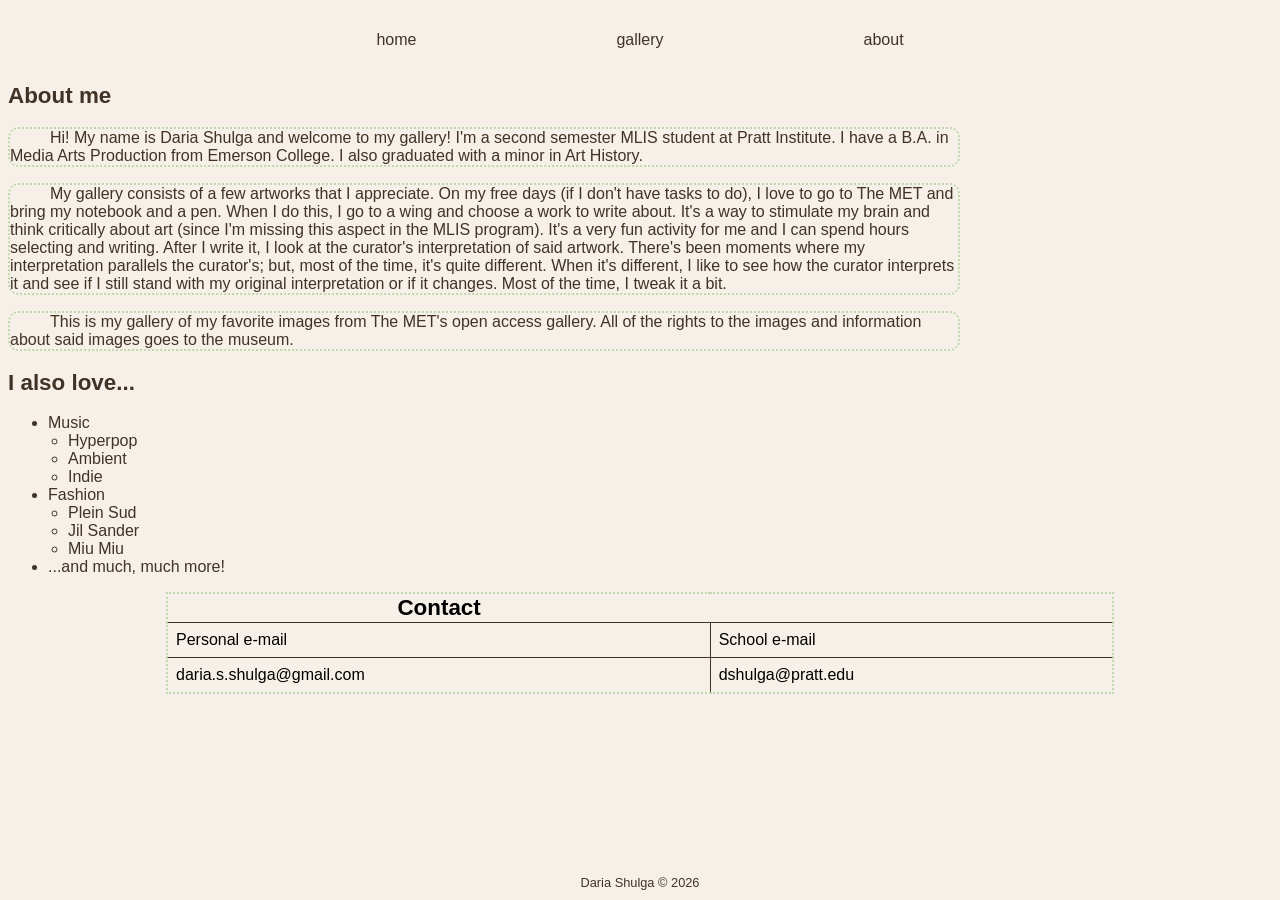
<file: about.html>
<!DOCTYPE html>
<html lang="en">
    <head> 
        <link rel="stylesheet" type="text/css"
                href="myfirstcss.css">
        <meta charset="UTF-8">
        <title>Daria's gallery</title>
        <meta name ="description" content="A first web page.">
        <meta name="keywords" content="HTML,CSS,webpage">
        <meta name="author" content="Daria Shulga"> 
        <meta name="viewport" content="width=device-width, initial-scale=1.0"> 
    </head>
    <body> 
        <nav>
            <ul id="topnav">
                <li><a href="index.html">home</a></li>
                <li><a href="gallery.html">gallery</a></li>
                <li><a href="about.html">about</a></li>
            </ul>
        </nav>
        <h2>About me</h2>
        <p>Hi! My name is Daria Shulga and welcome to my gallery! I'm a second semester MLIS student at Pratt Institute. I have a B.A. in Media Arts Production from Emerson College. I also graduated with a minor in Art History. 
            <p>My gallery consists of a few artworks that I appreciate. On my free days (if I don't have tasks to do), I love to go to The MET and bring my notebook and a pen. When I do this, I go to a wing and choose a work to write about. 
                It's a way to stimulate my brain and think critically about art (since I'm missing this aspect in the MLIS program). It's a very fun activity for me and I can spend hours selecting and writing. 
                After I write it, I look at the curator's interpretation of said artwork. There's been moments where my interpretation parallels the curator's; but, most of the time, it's quite different. 
                When it's different, I like to see how the curator interprets it and see if I still stand with my original interpretation or if it changes. Most of the time, I tweak it a bit.</p>
            <p>This is my gallery of my favorite images from <a class="textlink" href="https://www.metmuseum.org/art/collection/search?searchField=All&showOnly=openAccess&sortBy=relevance&offset=0&pageSize=0">The MET's open access gallery</a>. All of the rights to the images and information about said images goes to the museum.</p>
        <h2>I also love...</h2>
<ul>
    <li>Music
        <ul>
            <li>Hyperpop</li>
            <li>Ambient</li>
            <li>Indie</li>
        </ul>
    </li>
    <li>Fashion
        <ul>
            <li>Plein Sud</li>
            <li>Jil Sander</li>
            <li>Miu Miu</li>
        </ul>
    </li>
    <li>...and much, much more!
    </li>
</ul>
<table>
  <tr>
    <th>Contact</th>
  </tr>
  <tr>
    <td>Personal e-mail</td>
    <td>School e-mail</td>
  </tr>
  <tr>
    <td>daria.s.shulga@gmail.com</td>
    <td>dshulga@pratt.edu</td>
  </tr>
</table>
        <footer>
            Daria Shulga © 2026
        </footer>
    </body>
</html>
</file>
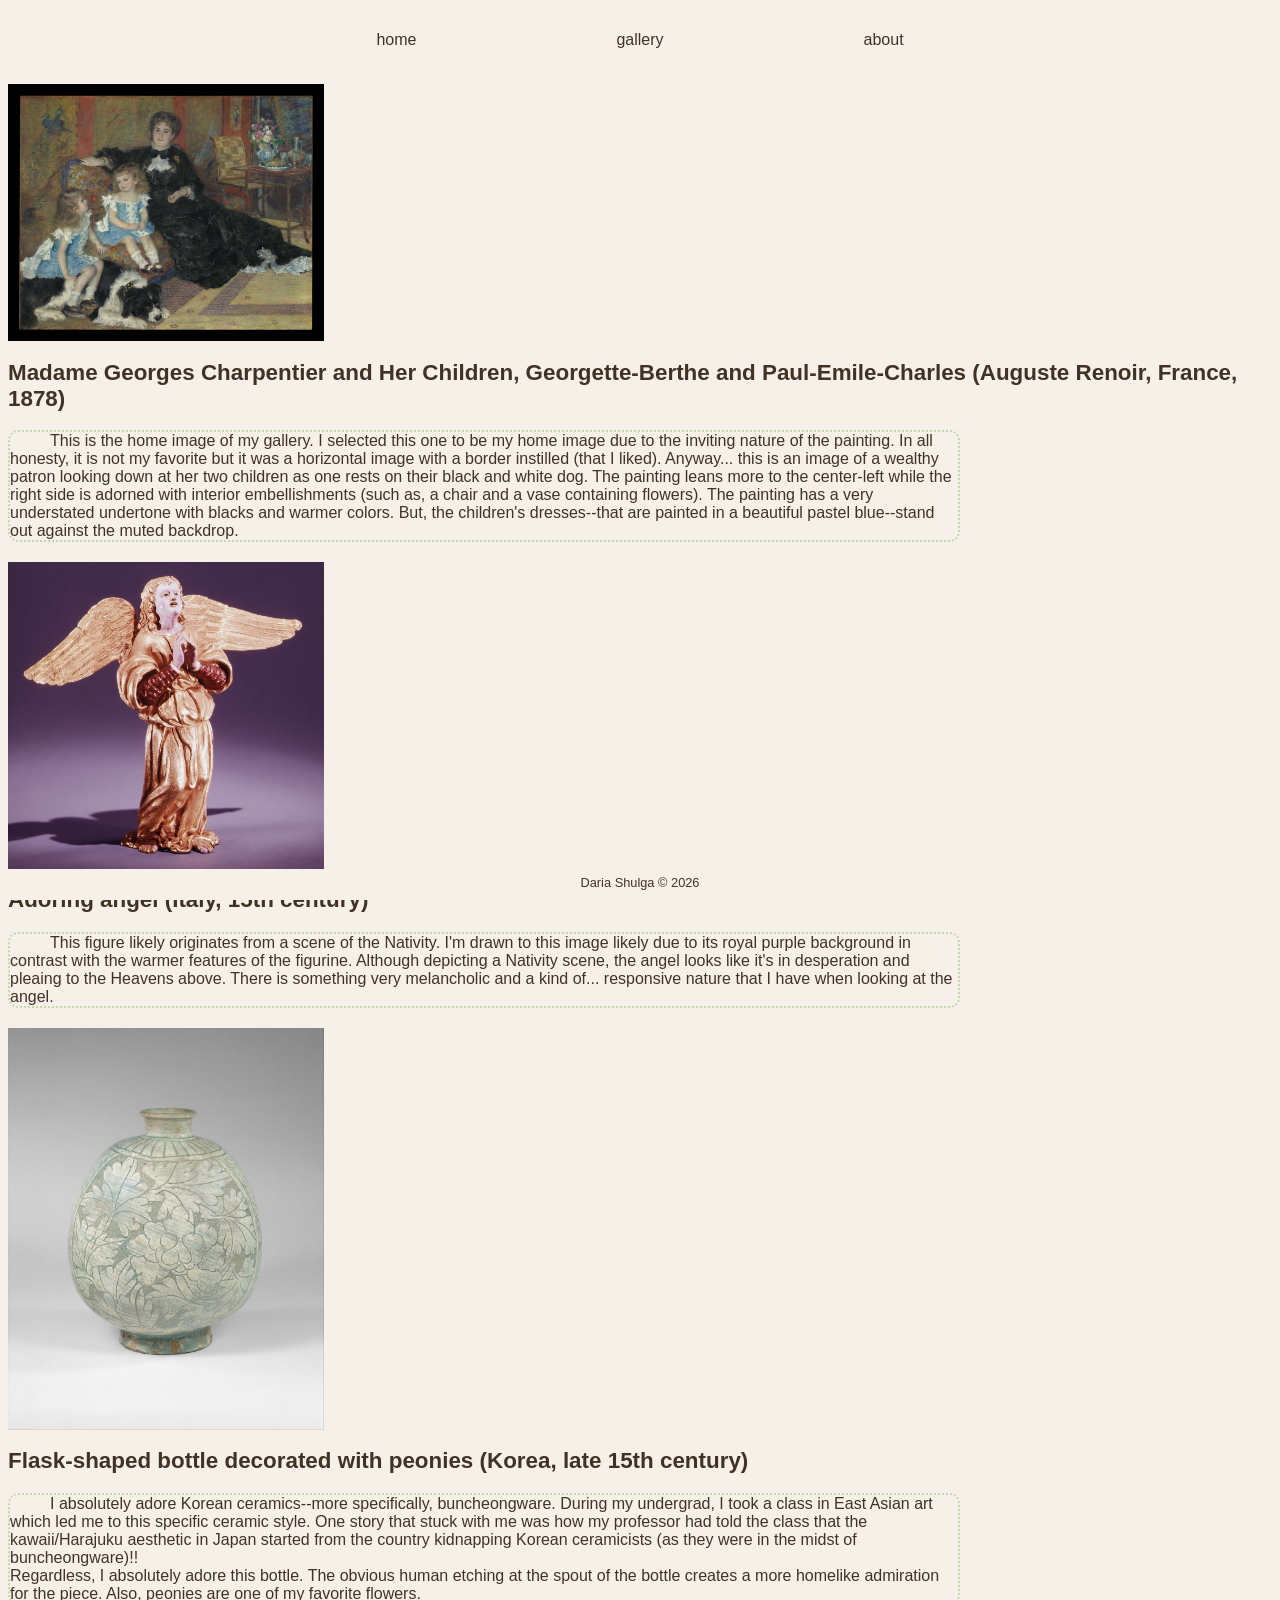
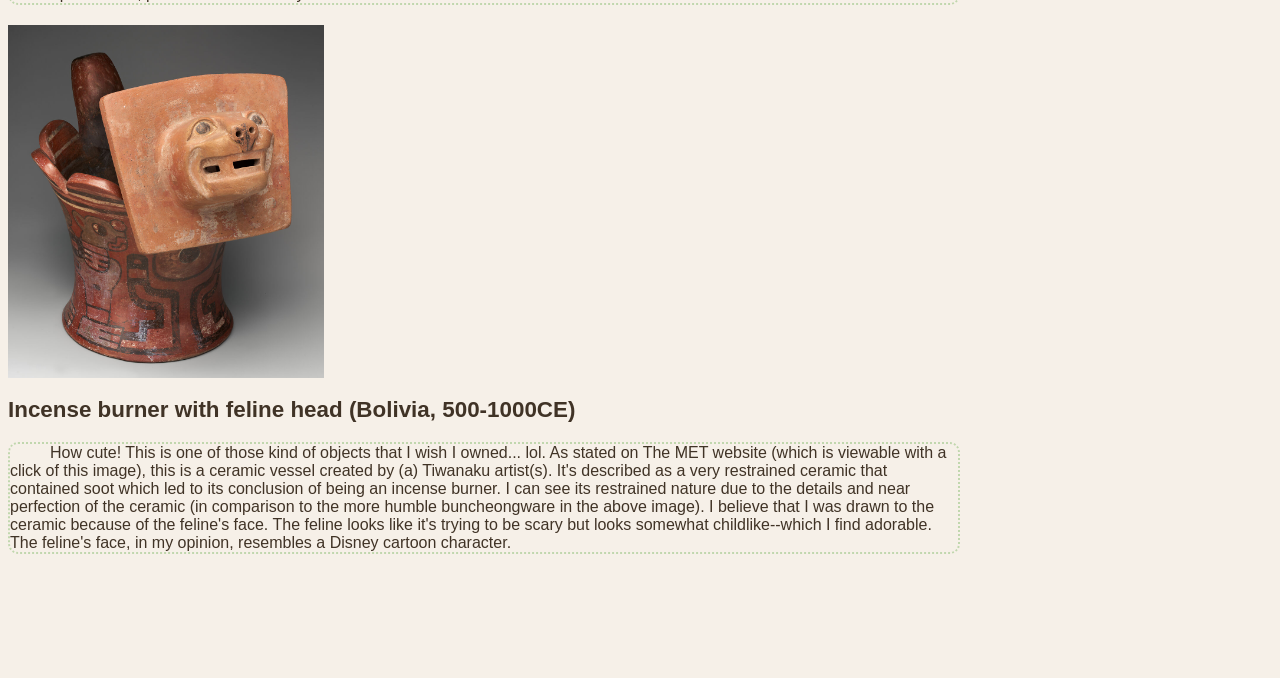
<file: gallery.html>
<!DOCTYPE html>
<html lang="en">
    <head> 
        <link rel="stylesheet" type="text/css"
                href="myfirstcss.css">
        <meta charset="UTF-8">
        <title>Daria's gallery</title>
        <meta name ="description" content="A first web page.">
        <meta name="keywords" content="HTML,CSS,webpage">
        <meta name="author" content="Daria Shulga"> 
        <meta name="viewport" content="width=device-width, initial-scale=1.0"> 
    </head>
    <body> 
        <nav>
            <ul id="topnav">
                <li><a class="active" href="index.html">home</a></li>
                <li><a href="gallery.html">gallery</a></li>
                <li><a href="about.html">about</a></li>
            </ul>
        </nav>
        <div>
            <div id="homeimage2">
                <a href="https://www.metmuseum.org/art/collection/search/438815">
                <img
                    src="homeimage.jpeg"
                    alt="A woman, two children, and a dog">
                </a></div>
                    <h2>Madame Georges Charpentier and Her Children, Georgette-Berthe and Paul-Emile-Charles (Auguste Renoir, France, 1878)</h2>
                    <p>This is the home image of my gallery. I selected this one to be my home image due to the inviting nature of the painting. In all honesty, it is not my favorite but it was a horizontal image with a border instilled (that I liked). Anyway... this is an image of a wealthy patron looking down at her two children as one rests on their black and white dog. The painting leans more to the center-left while the right side is adorned with interior embellishments (such as, a chair and a vase containing flowers). The painting has a very understated undertone with blacks and warmer colors. But, the children's dresses--that are painted in a beautiful pastel blue--stand out against the muted backdrop.</p>
        </div>
        <div>
            <div id="adoringangel">
                <a href ="https://www.metmuseum.org/art/collection/search/193664">
                <img
                    src="adoringangel.jpeg"
                    alt="angel statue looking up">
            </a></div>
                <h2>Adoring angel (Italy, 15th century) </h2>
                <p>This figure likely originates from a scene of the Nativity. I'm drawn to this image likely due to its royal purple background in contrast with the warmer features of the figurine. Although depicting a Nativity scene, the angel looks like it's in desperation and pleaing to the Heavens above. There is something very melancholic and a kind of... responsive nature that I have when looking at the angel.</p>
        </div>
        <div>
            <div id="peonyflask">
                <a href ="https://www.metmuseum.org/art/collection/search/42308">
                <img
                    src="peonyflask.jpeg"
                    alt="Korean flask-shaped bottle decorated with peonies">
            </a></div>
            <h2>Flask-shaped bottle decorated with peonies (Korea, late 15th century)</h2>
                <p>I absolutely adore Korean ceramics--more specifically, buncheongware. During my undergrad, I took a class in East Asian art which led me to this specific ceramic style. One story that stuck with me was how my professor had told the class that the kawaii/Harajuku aesthetic in Japan started from the country kidnapping Korean ceramicists (as they were in the midst of buncheongware)!! <br>Regardless, I absolutely adore this bottle. The obvious human etching at the spout of the bottle creates a more homelike admiration for the piece. Also, peonies are one of my favorite flowers. </p>
        </div>
        <div>
            <div id="incenseburnerwithfelinehead">
                <a href="https://www.metmuseum.org/art/collection/search/310552">
                <img
                    src="incenseburnerwithfelinehead.jpeg"
                    alt="Early aged ceramic of an incense burner with a feline head">
            </a></div>
            <h2>Incense burner with feline head (Bolivia, 500-1000CE)</h2>
                <p>How cute! This is one of those kind of objects that I wish I owned... lol. As stated on The MET website (which is viewable with a click of this image), this is a ceramic vessel created by (a) Tiwanaku artist(s). It's described as a very restrained ceramic that contained soot which led to its conclusion of being an incense burner. I can see its restrained nature due to the details and near perfection of the ceramic (in comparison to the more humble buncheongware in the above image). I believe that I was drawn to the ceramic because of the feline's face. The feline looks like it's trying to be scary but looks somewhat childlike--which I find adorable. The feline's face, in my opinion, resembles a Disney cartoon character.</p>
        </div>
        <footer>
            Daria Shulga © 2026
        </footer>
    </body>
</html>
</file>
<file: myfirstcss.css>
h1 {
    color: #DB5ABA; 
    text-align: center; 
    font-size: 5.5em;
    font-weight: 100;
    font-family: snell Roundhand, cursive;
    margin-top:-2px;
    margin-bottom: 10px
}
p {
    color:#403326;
    font-size: 1em;
    font-weight: 100;
    font-family: 'Inter', 'Roboto', sans-serif;
    text-indent: 40px;
    border: 2px dotted #C1D7AE;
    border-radius: 10px;
    width: 75%;
}
body {
    background-color: rgb(246, 240, 232);
    padding-bottom: 100px;
}
#homeimage img {
    width: 100%;
    display: flex;
    justify-content: center;
    margin-top: 20px;
    width: 100%;
}
#adoringangel img {
    display:flex;
    justify-content:last baseline;
    margin-top: 20px;
    width: 25%;
}
#peonyflask img {
    display:flex;
    justify-content:last baseline;
    margin-top: 20px;
    width: 25%;
}
#incenseburnerwithfelinehead img {
    display:flex;
    justify-content:last baseline;
    margin-top: 20px;
    width: 25%;
}
#homeimage2 img {
    display:flex;
    justify-content:last baseline;
    margin-top: 20px;
    width: 25%;   
}
#topnav {
  display: flex;
  gap: 200px;
  padding: 15px;
  justify-content: center;
  list-style: none;
  font-size: 1em;
  font-family: 'Inter', 'Roboto', sans-serif;
}
#topnav a {
    text-decoration: none;
    color: #403326;
}
#topnav a:hover {
    color: #A2AD59;
}
.textlink {
    color: #403326;
    text-decoration: none;
}
.textlink:hover {
    color: #A2AD59;
}
a:hover {
    color: #A2AD59;
}
a:visited {
    color: #08B2E3;
}
@media (max-width: 768px) {
    #homeimage a {
        width: 80%;
    }
    #topnav {
            gap: 30px;
    }
}
th {
    font-size: 1.4em;
    font-family: 'Inter', 'Roboto', sans-serif;
    font-weight: bold;
}
footer {
    position: fixed;
    text-align: center;
    left: 0;
    bottom: 0;
    padding-bottom: 10px;
    width: 100%;
    font-size: .8em;
    color:#403326;
    font-family: 'Inter', 'Roboto', sans-serif;
    background-color:  rgb(246, 240, 232);
}
h2 {
    color:#403326;
    font-family: 'Inter', 'Roboto', sans-serif;
    text-align: justify-left;
    font-size: 1.4em;
}
li {
    color:#403326;
    font-size: 1em;
    font-weight: 100;
    font-family: 'Inter', 'Roboto', sans-serif;
    text-indent: 40px;
}
ul li {
    text-indent: 0;
}
ul ul {
    padding-left: 20px;
}
table {
    border-collapse: collapse;
    width: 75%;
    margin-left: auto;
    margin-right: auto;
    border: 2px dotted #C1D7AE;
    border-radius: 10px;
}
td {
    border: 1px solid #403326;
    padding: 8px;
    font-size: 1em;
    font-weight: 100;
    font-family: 'Inter', 'Roboto', sans-serif;
}
</file>
